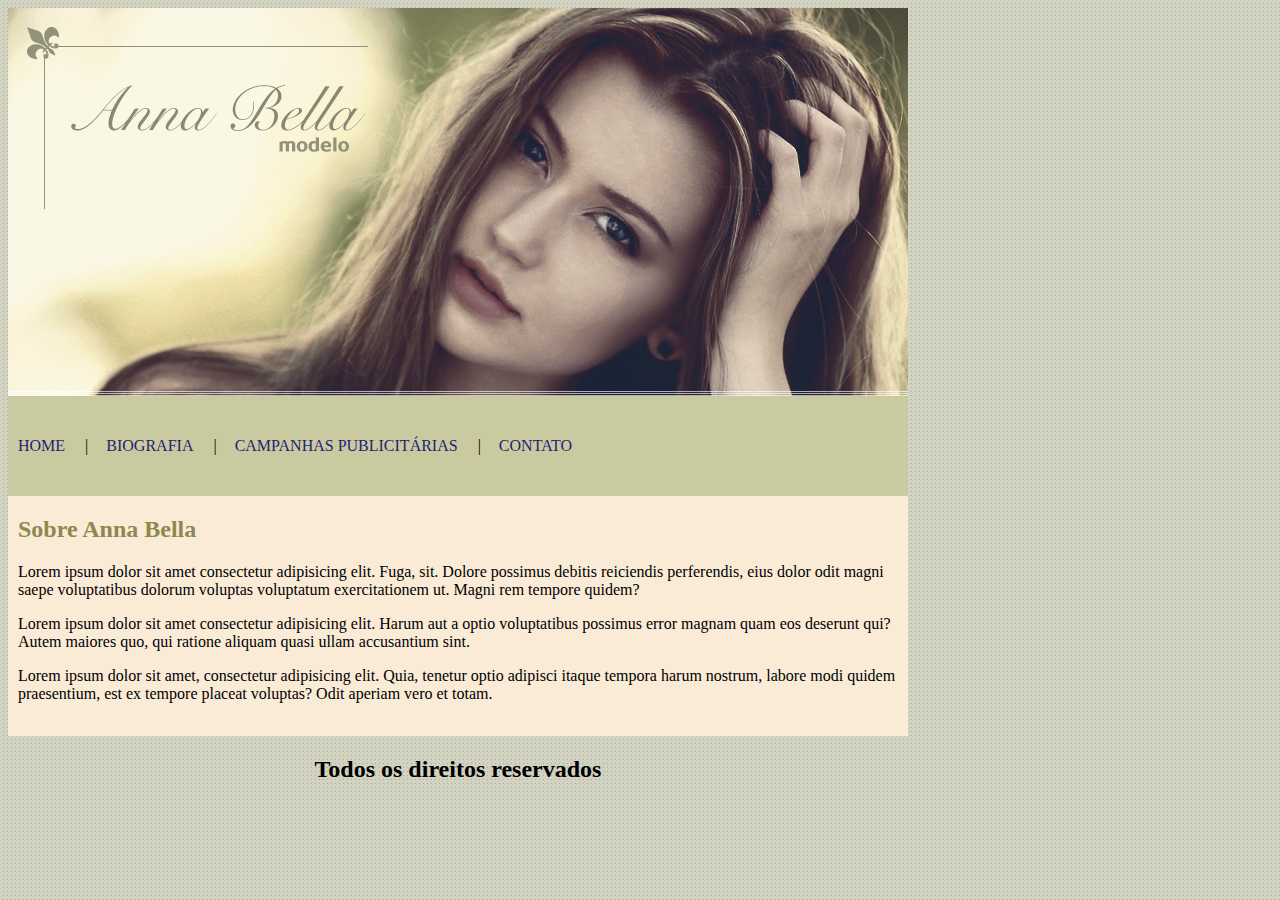
<file: index.html>
<!DOCTYPE html>
<html lang="pt-br">
<head>
    <meta charset="UTF-8">
    <meta name="viewport" content="width=device-width, initial-scale=1.0">
    <title>Página principal</title>
    <link rel="stylesheet" href="estilo.css">
</head>
<body>
    <div id="capa"></div>
    <div id="navbar">
        <a class="menu-item" href="index.html">HOME</a>|&nbsp;&nbsp;
        <a class="menu-item" href="bioana.html">BIOGRAFIA</a>|&nbsp;&nbsp;
        <a class="menu-item" href="campana.html">CAMPANHAS PUBLICITÁRIAS</a>|&nbsp;&nbsp;
        <a class="menu-item" href="contana.html">CONTATO</a>
    </div>
    <div id="sobre">
        <h2 class="tituloana">Sobre Anna Bella</h2>
        <p>Lorem ipsum dolor sit amet consectetur adipisicing elit. Fuga, sit. Dolore possimus debitis reiciendis perferendis, eius dolor odit magni saepe voluptatibus dolorum voluptas voluptatum exercitationem ut. Magni rem tempore quidem?</p>
        <p>Lorem ipsum dolor sit amet consectetur adipisicing elit. Harum aut a optio voluptatibus possimus error magnam quam eos deserunt qui? Autem maiores quo, qui ratione aliquam quasi ullam accusantium sint.</p>
        <p>Lorem ipsum dolor sit amet, consectetur adipisicing elit. Quia, tenetur optio adipisci itaque tempora harum nostrum, labore modi quidem praesentium, est ex tempore placeat voluptas? Odit aperiam vero et totam.</p>
    </div>
    <div id="footer">
        <h2>Todos os direitos reservados</h2>
    </div>

</body>
</html>
</file>
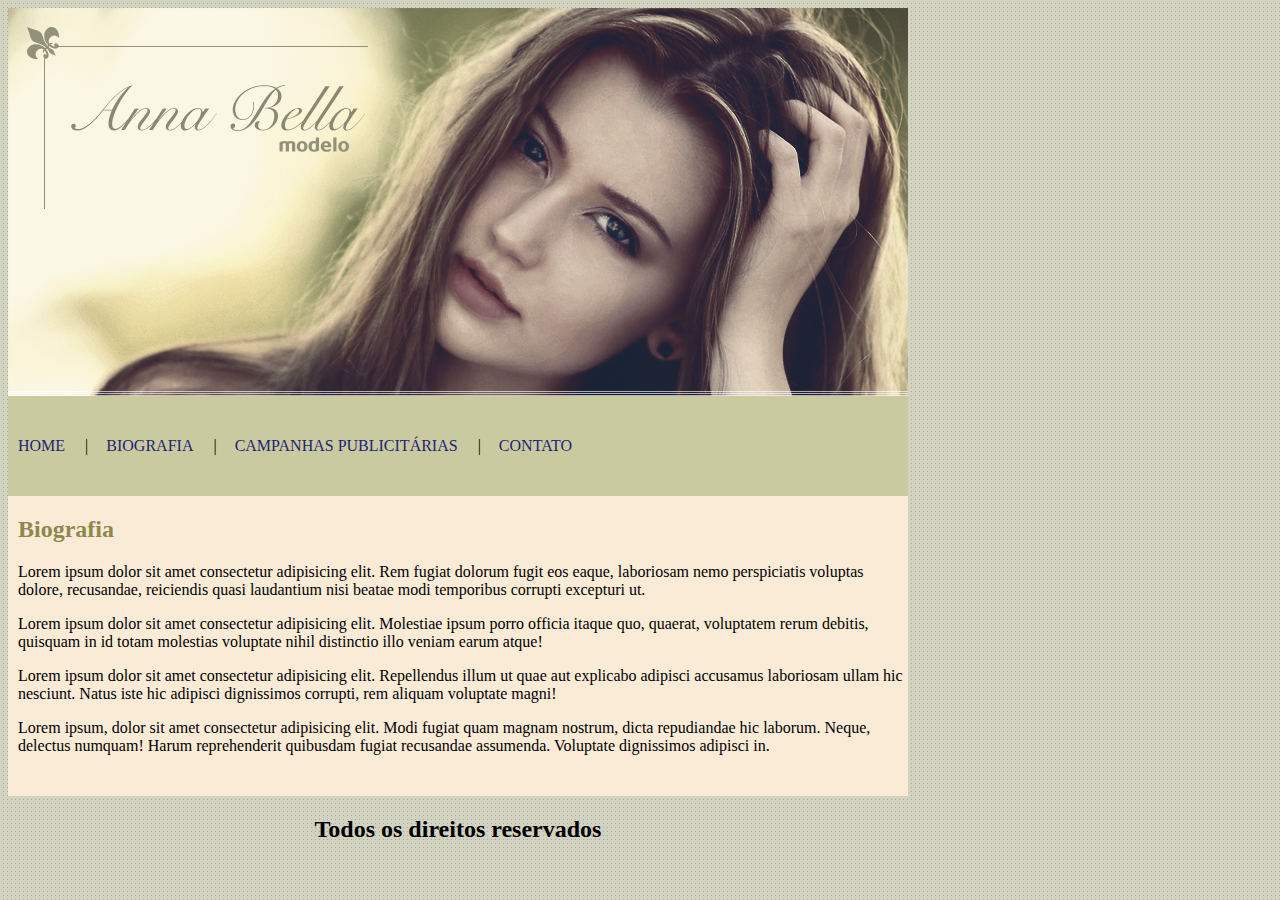
<file: bioana.html>
<!DOCTYPE html>
<html lang="pt-br">
<head>
    <meta charset="UTF-8">
    <meta name="viewport" content="width=device-width, initial-scale=1.0">
    <title>Biografia</title>
    <link rel="stylesheet" href="estilo.css">
</head>
<body>
    <div id="capa"></div>
    <div id="navbar">
        <a class="menu-item" href="index.html">HOME</a>|&nbsp;&nbsp;
        <a class="menu-item" href="bioana.html">BIOGRAFIA</a>|&nbsp;&nbsp;
        <a class="menu-item" href="campana.html">CAMPANHAS PUBLICITÁRIAS</a>|&nbsp;&nbsp;
        <a class="menu-item" href="contana.html">CONTATO</a>
    </div>
    <div id="biografia">
        <h2 class="tituloana">Biografia</h2>
        <p>Lorem ipsum dolor sit amet consectetur adipisicing elit. Rem fugiat dolorum fugit eos eaque, laboriosam nemo perspiciatis voluptas dolore, recusandae, reiciendis quasi laudantium nisi beatae modi temporibus corrupti excepturi ut.</p>
        <p>Lorem ipsum dolor sit amet consectetur adipisicing elit. Molestiae ipsum porro officia itaque quo, quaerat, voluptatem rerum debitis, quisquam in id totam molestias voluptate nihil distinctio illo veniam earum atque!</p>
        <p>Lorem ipsum dolor sit amet consectetur adipisicing elit. Repellendus illum ut quae aut explicabo adipisci accusamus laboriosam ullam hic nesciunt. Natus iste hic adipisci dignissimos corrupti, rem aliquam voluptate magni!</p>
        <p>Lorem ipsum, dolor sit amet consectetur adipisicing elit. Modi fugiat quam magnam nostrum, dicta repudiandae hic laborum. Neque, delectus numquam! Harum reprehenderit quibusdam fugiat recusandae assumenda. Voluptate dignissimos adipisci in.</p>
    </div>
    <div id="footer">
        <h2>Todos os direitos reservados</h2>
    </div>
</body>
</html>
</file>
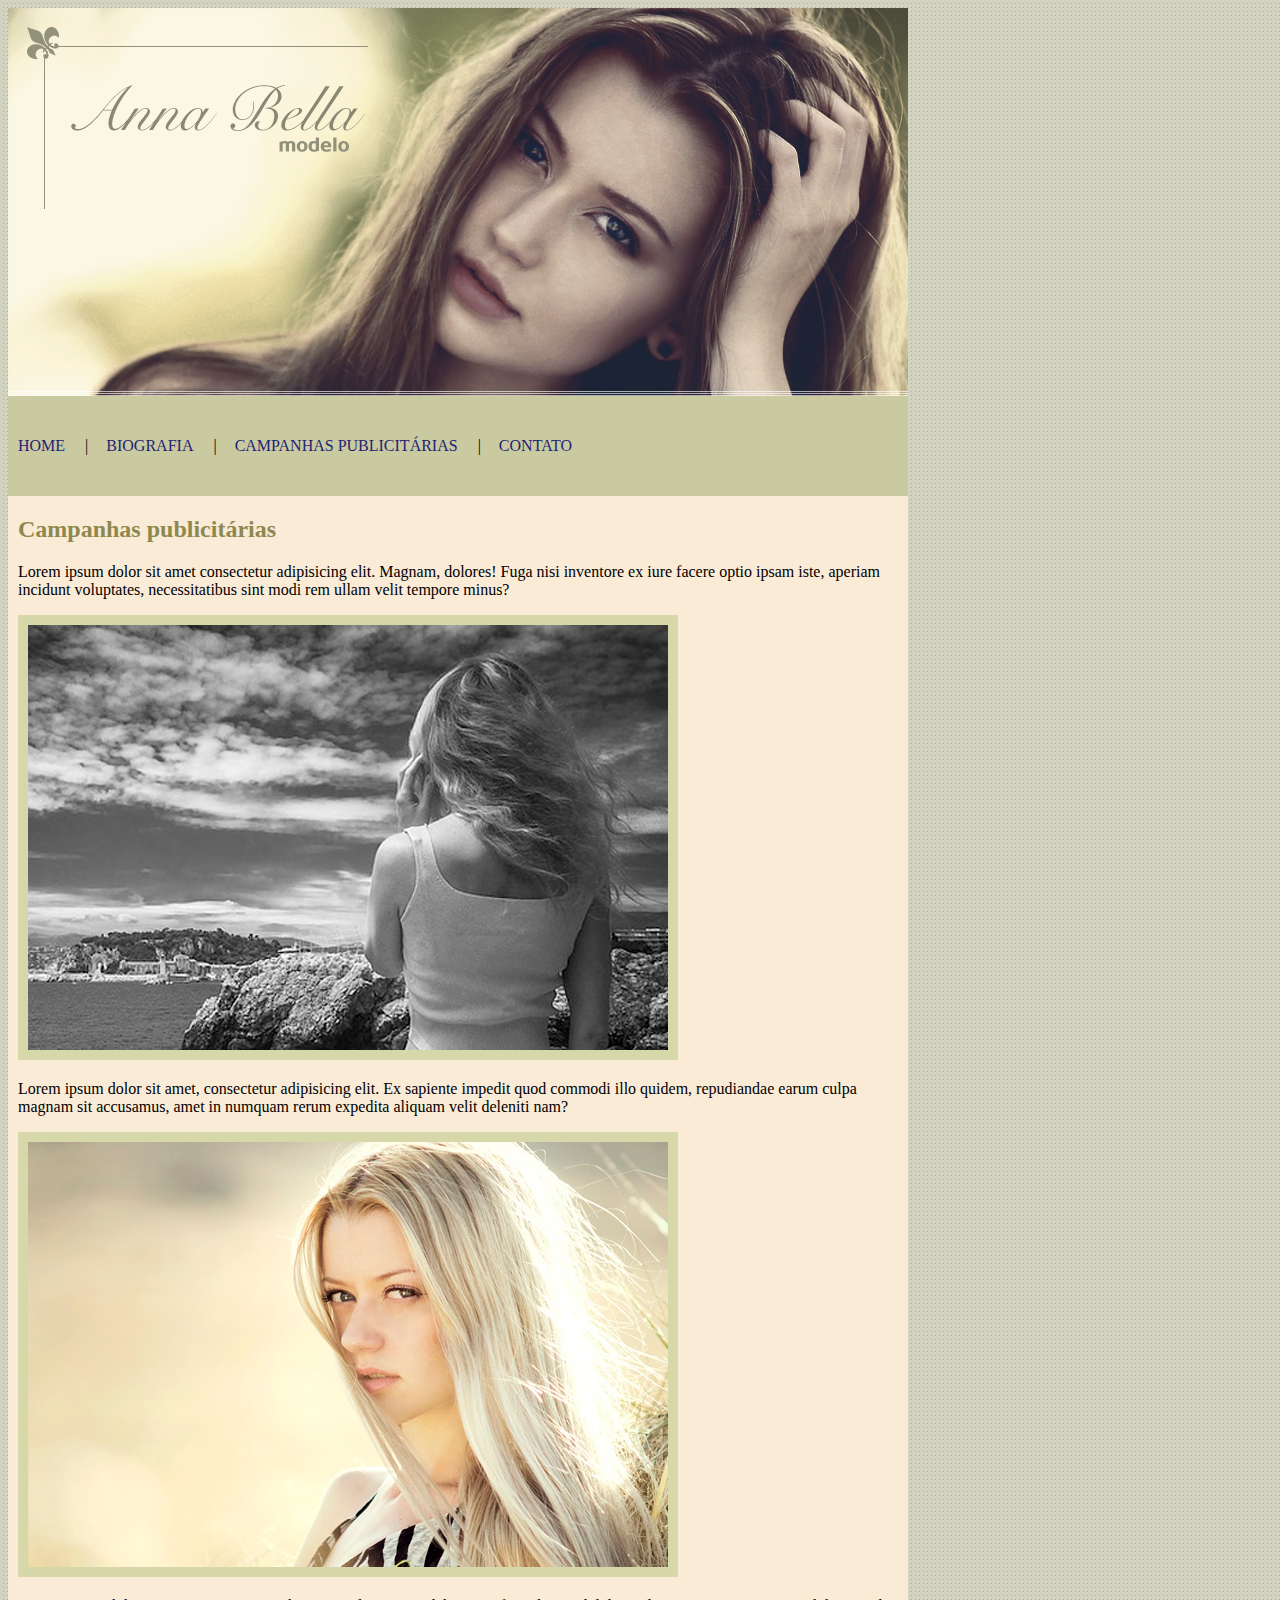
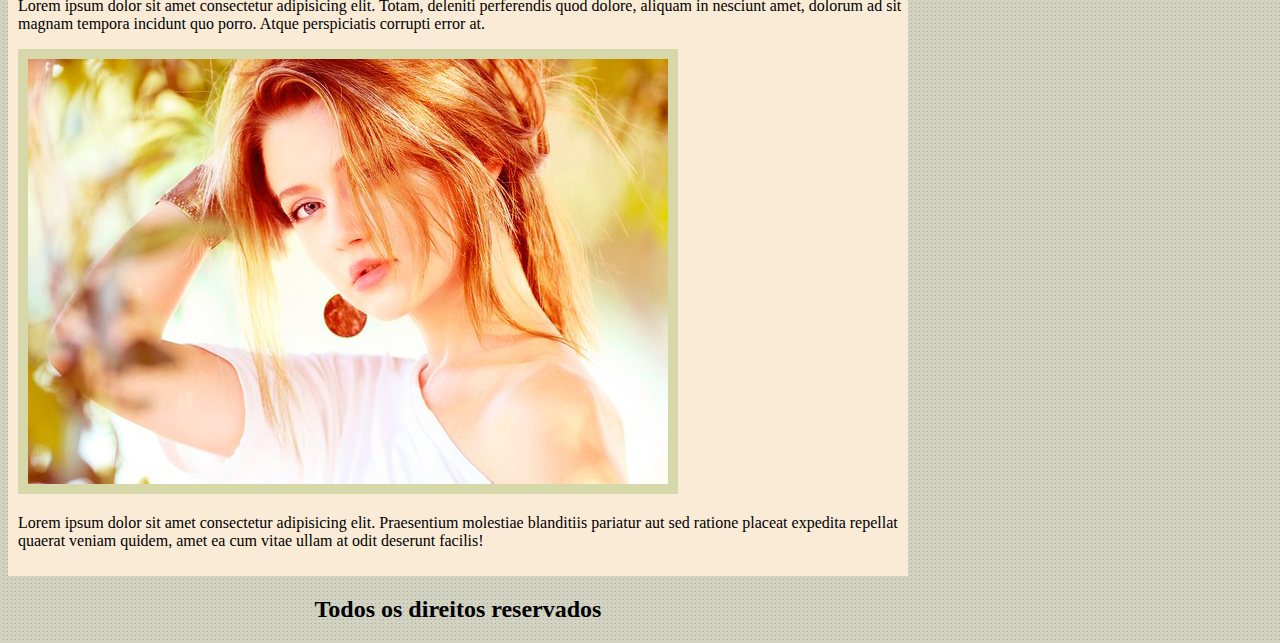
<file: campana.html>
<!DOCTYPE html>
<html lang="pt-br">
<head>
    <meta charset="UTF-8">
    <meta name="viewport" content="width=device-width, initial-scale=1.0">
    <title>Campanhas publicitárias</title>
    <link rel="stylesheet" href="estilo.css">
</head>
<body>
    <div id="capa"></div>
    <div id="navbar">
        <a class="menu-item" href="index.html">HOME</a>|&nbsp;&nbsp;
        <a class="menu-item" href="bioana.html">BIOGRAFIA</a>|&nbsp;&nbsp;
        <a class="menu-item" href="campana.html">CAMPANHAS PUBLICITÁRIAS</a>|&nbsp;&nbsp;
        <a class="menu-item" href="contana.html">CONTATO</a>
    </div>
    <div id="camp">
        <h2 class="tituloana">Campanhas publicitárias</h2>
        <p>Lorem ipsum dolor sit amet consectetur adipisicing elit. Magnam, dolores! Fuga nisi inventore ex iure facere optio ipsam iste, aperiam incidunt voluptates, necessitatibus sint modi rem ullam velit tempore minus?</p>
        <div class="foto">
            <img src="foto1.png">
            <p>Lorem ipsum dolor sit amet, consectetur adipisicing elit. Ex sapiente impedit quod commodi illo quidem, repudiandae earum culpa magnam sit accusamus, amet in numquam rerum expedita aliquam velit deleniti nam?</p>
            <img src="foto2.png">
            <p>Lorem ipsum dolor sit amet consectetur adipisicing elit. Totam, deleniti perferendis quod dolore, aliquam in nesciunt amet, dolorum ad sit magnam tempora incidunt quo porro. Atque perspiciatis corrupti error at.</p>
            <img src="foto3.png">
            <p>Lorem ipsum dolor sit amet consectetur adipisicing elit. Praesentium molestiae blanditiis pariatur aut sed ratione placeat expedita repellat quaerat veniam quidem, amet ea cum vitae ullam at odit deserunt facilis!</p>
        </div>
    </div>
    <div id="footer">
        <h2>Todos os direitos reservados</h2>
    </div>
</body>
</html>
</file>
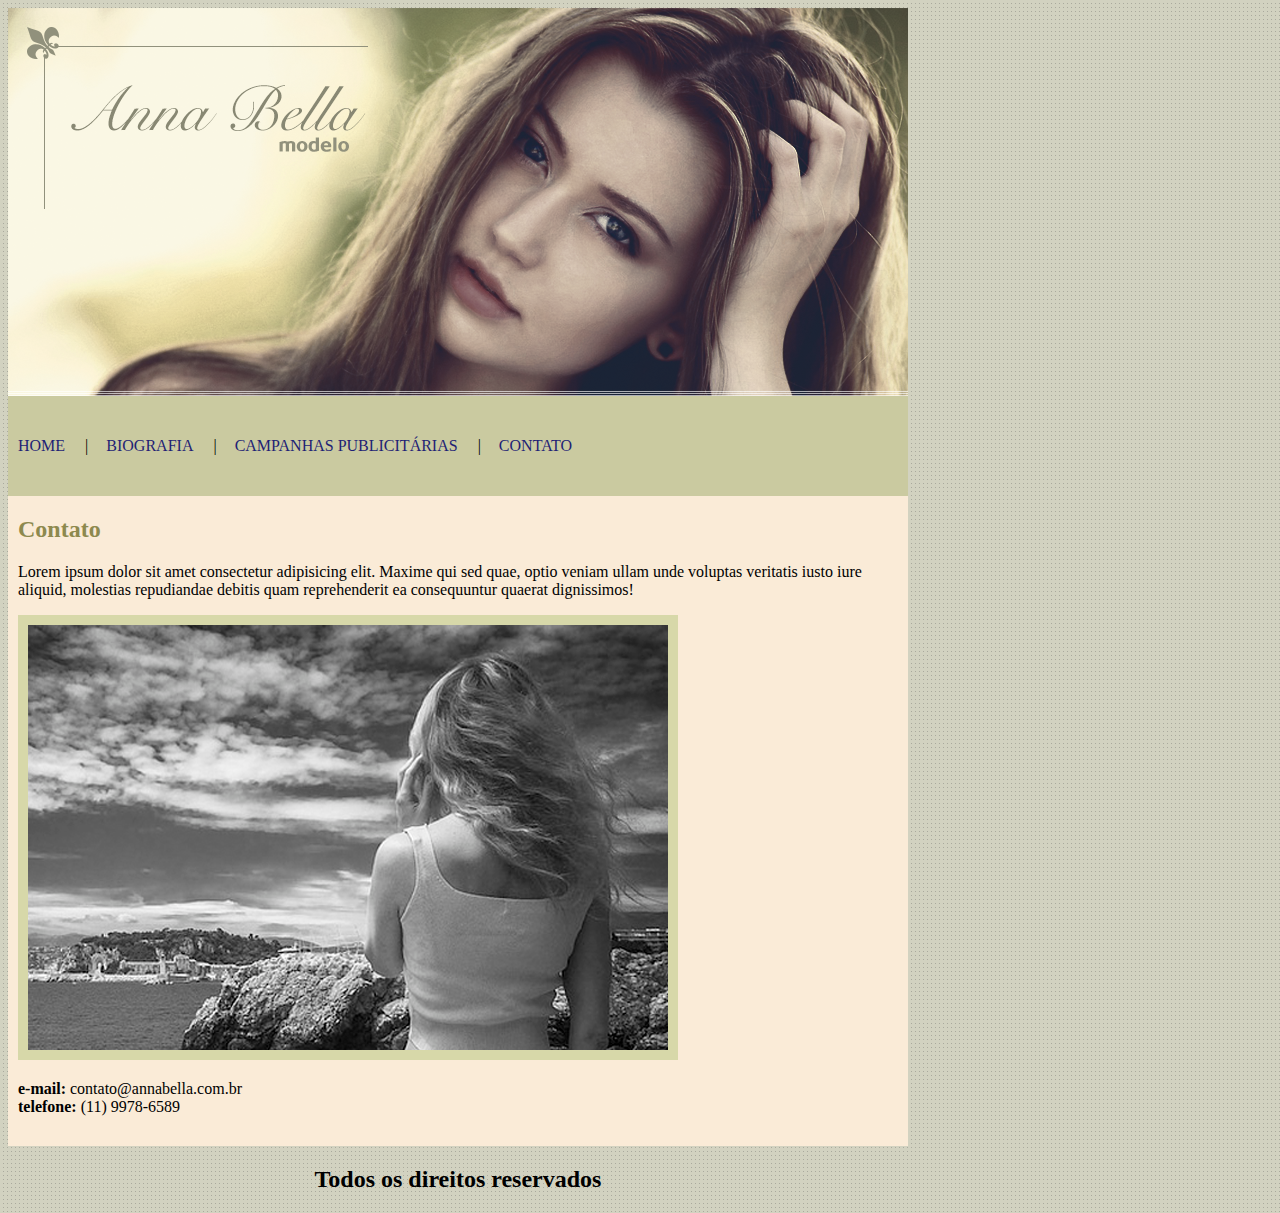
<file: contana.html>
<!DOCTYPE html>
<html lang="pt-br">
<head>
    <meta charset="UTF-8">
    <meta name="viewport" content="width=device-width, initial-scale=1.0">
    <title>Contato</title>
    <link rel="stylesheet" href="estilo.css">
</head>
<body>
    <div id="capa"></div>
    <div id="navbar">
        <a class="menu-item" href="index.html">HOME</a>|&nbsp;&nbsp;
        <a class="menu-item" href="bioana.html">BIOGRAFIA</a>|&nbsp;&nbsp;
        <a class="menu-item" href="campana.html">CAMPANHAS PUBLICITÁRIAS</a>|&nbsp;&nbsp;
        <a class="menu-item" href="contana.html">CONTATO</a>
    </div>
    <div id="contato">
        <h2 class="tituloana">Contato</h2>
        <p>Lorem ipsum dolor sit amet consectetur adipisicing elit. Maxime qui sed quae, optio veniam ullam unde voluptas veritatis iusto iure aliquid, molestias repudiandae debitis quam reprehenderit ea consequuntur quaerat dignissimos!</p>
        <img src="foto1.png">
        <p>
            <strong>
                e-mail:
            </strong>
            contato@annabella.com.br <br>
            <strong>
                telefone:
            </strong>
            (11) 9978-6589
        </p>
    </div>
    <div id="footer">
        <h2>Todos os direitos reservados</h2>
    </div>

</body>
</html>
</file>
<file: estilo.css>
body{
    background-image: url(fundo.png);
}
#capa {
    width: 900px;
    height: 388px;
    background-image: url(capa.png);
}
#navbar{
    display: flex;
    height: 100px;
    width: 900px;
    background-color: rgb(202, 202, 160);
    align-items: center;
    
}
.menu-item{
    margin-right: 20px;
    margin-left: 10px;
    text-decoration: none;
    color: rgb(31, 31, 117);
}
#sobre{
    background-color: antiquewhite;
    width: 900px;
    height: 240px;
    margin-top: -20px;
    
}
.tituloana{
    color: rgb(141, 137, 78);
    margin-left: 10px;
    padding-top: 20px;
    
}
p{
    margin-left: 10px;
}
#footer{
    position: relative;
    text-align: center;
    width: 900px;
}
#biografia{
    width: 900px;
    height: 300px;
    background-color: antiquewhite;
    margin-top: -20px;
}
#camp{
    height: 1680px;
    width: 900px;
    background-color: antiquewhite;
    margin-top: -20px;
}
img{
    border: 10px solid #d7d8a9;
    margin-left: 10px;
}
#contato{
    width: 900px;
    background-color: antiquewhite;
    margin-top: -20px;
    height: 650px;

}
</file>
